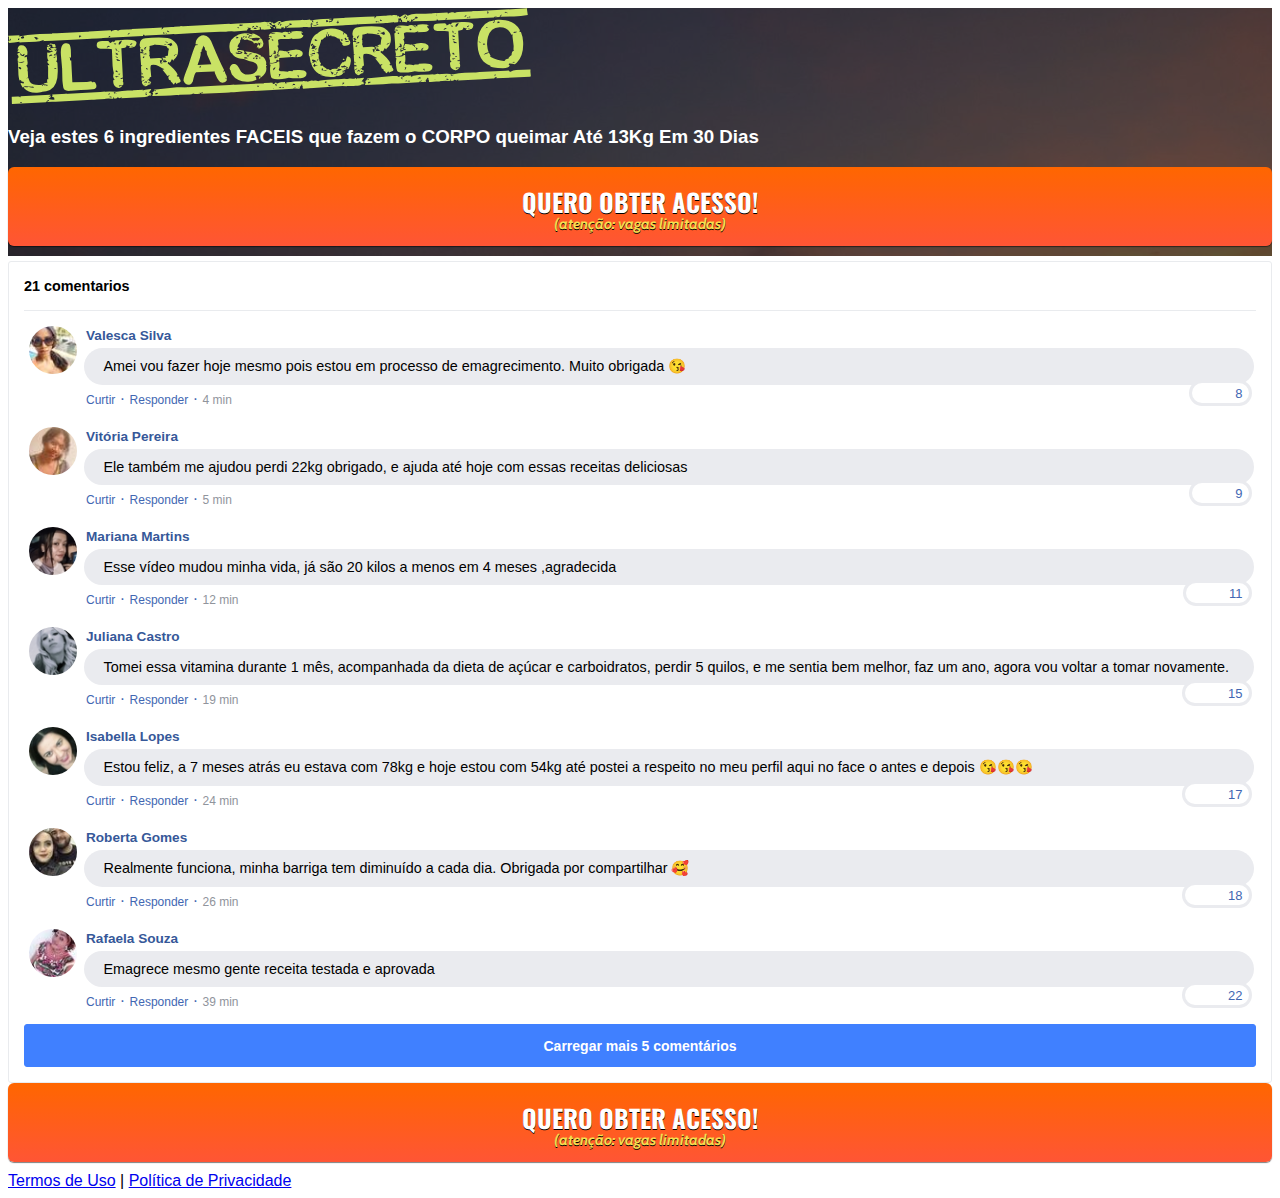
<file: index.html>
<!DOCTYPE html>
<html lang="pt-br">
  <head>
    <meta charset="utf-8">
    <meta name="viewport" content="width=device-width, initial-scale=1, shrink-to-fit=no">

    <link rel="stylesheet" href="https://stackpath.bootstrapcdn.com/bootstrap/4.1.3/css/bootstrap.min.css" integrity="sha384-MCw98/SFnGE8fJT3GXwEOngsV7Zt27NXFoaoApmYm81iuXoPkFOJwJ8ERdknLPMO" crossorigin="anonymous">

    <link rel="preconnect" href="https://fonts.googleapis.com">
    <link rel="preconnect" href="https://fonts.gstatic.com" crossorigin>
    <link href="https://fonts.googleapis.com/css2?family=Cabin:ital,wght@0,400;0,500;0,600;0,700;1,400;1,500;1,600;1,700&family=Dosis:wght@200;300;400;500;600;700;800&family=Oswald:wght@200;300;400;500;600;700&family=Signika:wght@300;400;500;600;700&display=swap" rel="stylesheet">

    <link rel="stylesheet" href="./assets/css/com.css">

    <!-- Título da Página -->
    <title>Protocolo Zero Barriga</title>
    
    <style type="text/css">
      header {
        color: white;
        background-image: url("assets/img/bg.jpg");
        background-color: rgba(0, 0, 0, 0.6);
        background-position: center;
        background-size: cover;
        background-attachment: fixed;
        background-blend-mode: darken;
      }
    </style>
    
    <!-- Meta Pixel Code -->
<script>
!function(f,b,e,v,n,t,s)
{if(f.fbq)return;n=f.fbq=function(){n.callMethod?
n.callMethod.apply(n,arguments):n.queue.push(arguments)};
if(!f._fbq)f._fbq=n;n.push=n;n.loaded=!0;n.version='2.0';
n.queue=[];t=b.createElement(e);t.async=!0;
t.src=v;s=b.getElementsByTagName(e)[0];
s.parentNode.insertBefore(t,s)}(window, document,'script',
'https://connect.facebook.net/en_US/fbevents.js');
fbq('init', '481767716785640');
fbq('track', 'PageView');
</script>
<noscript><img height="1" width="1" style="display:none"
src="https://www.facebook.com/tr?id=481767716785640&ev=PageView&noscript=1"
/></noscript>
<!-- End Meta Pixel Code -->
    
  </head>
  <body>
    
    <header class="py-4">
      <div class="container">
        <div class="row justify-content-center">
          <div class="col-lg-8 text-center">
            <!-- Imagem Ultrasecreto -->
            <img class="img-fluid" src="./assets/img/ultrasecreto.svg">

            <!-- Headline -->
            <h3 class="my-4"><b>Veja estes 6 ingredientes FACEIS que fazem o CORPO queimar Até 13Kg Em 30 Dias</b></h3>

            <!-- VSL -->
            <script type="text/javascript" id="scr_6243b874752ce70008493d0c">var s=document.createElement("script");s.src="https://cdn.converteai.net/552e0840-0c7c-46d9-8df8-d0f5061d00b1/players/6243b874752ce70008493d0c/player.js",s.async=!0,document.head.appendChild(s);</script>

            <!-- Botão 1 -->
            <div id="cta1" class="mt-4 d-none">
              <a href="https://pay.kiwify.com.br/kBLT7QM" class="a-btn" style="text-decoration: none;">
                <span class="span-btn">QUERO OBTER ACESSO!</span>
                <span class="span-btn2">(atenção: vagas limitadas)</span>
              </a>
            </div>
          </div>
        </div>
      </div>
    </header>

    <section class="comments py-4">
      <div class="container">
        <div class="row justify-content-center">
          <div class="col-lg-8">
            <div class="fb-comments" style="margin-top: 5px;">
              <div class="fb-comments-header">
                <span>21 comentarios</span>
              </div>
              <div class="fb-comments-wrapper" id="2">
                <table class="fb-comments-comment">
                  <tbody>
                    <tr>
                      <td rowspan="3" class="fb-comments-comment-img"><img
                          src="./assets/img/comentarios/m2.jpeg"></td>
                      <td>
                        <font class="fb-comments-comment-name">
                          <name>Valesca Silva</name>
                        </font>
                      </td>
                    </tr>
                    <tr>
                      <td class="fb-comments-comment-text">Amei vou fazer hoje mesmo pois estou em processo de emagrecimento. Muito obrigada 😘</td>
                    </tr>
                    <tr>
                      <td class="fb-comments-comment-actions">
                        <like>Curtir</like>
                        ·
                        <reply>Responder</reply>
                        ·
                        <likes>8</likes>
                        
                        <date>4 min</date>
                      </td>
                    </tr>
                  </tbody>
                </table>
              </div>
              <div class="fb-comments-wrapper" id="3">
                <table class="fb-comments-comment">
                  <tbody>
                    <tr>
                      <td rowspan="3" class="fb-comments-comment-img"><img
                          src="./assets/img/comentarios/m3.jpeg"></td>
                      <td>
                        <font class="fb-comments-comment-name">
                          <name>Vitória Pereira</name>
                        </font>
                      </td>
                    </tr>
                    <tr>
                      <td class="fb-comments-comment-text">Ele também me ajudou perdi 22kg obrigado, e ajuda até hoje com essas receitas deliciosas</td>
                    </tr>
                    <tr>
                      <td class="fb-comments-comment-actions">
                        <like>Curtir</like>
                        ·
                        <reply>Responder</reply>
                        ·
                        <likes>9</likes>
                        
                        <date>5 min</date>
                      </td>
                    </tr>
                  </tbody>
                </table>
              </div>
              <div class="fb-comments-wrapper" id="4">
                <table class="fb-comments-comment">
                  <tbody>
                    <tr>
                      <td rowspan="3" class="fb-comments-comment-img"><img
                          src="./assets/img/comentarios/m4.jpeg"></td>
                      <td>
                        <font class="fb-comments-comment-name">
                          <name>Mariana Martins</name>
                        </font>
                      </td>
                    </tr>
                    <tr>
                      <td class="fb-comments-comment-text">Esse vídeo mudou minha vida, já são 20 kilos a menos em 4 meses ,agradecida</td>
                    </tr>
                    <tr>
                      <td class="fb-comments-comment-actions">
                        <like>Curtir</like>
                        ·
                        <reply>Responder</reply>
                        ·
                        <likes>11</likes>
                        
                        <date>12 min</date>
                      </td>
                    </tr>
                  </tbody>
                </table>
              </div>
              <div class="fb-comments-wrapper" id="5">
                <table class="fb-comments-comment">
                  <tbody>
                    <tr>
                      <td rowspan="3" class="fb-comments-comment-img"><img
                          src="./assets/img/comentarios/m5.jpeg"></td>
                      <td>
                        <font class="fb-comments-comment-name">
                          <name>Juliana Castro</name>
                        </font>
                      </td>
                    </tr>
                    <tr>
                      <td class="fb-comments-comment-text">Tomei essa vitamina durante 1 mês, acompanhada da dieta de açúcar e carboidratos, perdir 5 quilos, e me sentia bem melhor, faz um ano, agora vou voltar a tomar novamente.</td>
                    </tr>
                    <tr>
                      <td class="fb-comments-comment-actions">
                        <like>Curtir</like>
                        ·
                        <reply>Responder</reply>
                        ·
                        <likes>15</likes>
                        
                        <date>19 min</date>
                      </td>
                    </tr>
                  </tbody>
                </table>
              </div>
              <div class="fb-comments-wrapper" id="6">
                <table class="fb-comments-comment">
                  <tbody>
                    <tr>
                      <td rowspan="3" class="fb-comments-comment-img"><img
                          src="./assets/img/comentarios/m6.jpeg"></td>
                      <td>
                        <font class="fb-comments-comment-name">
                          <name>Isabella Lopes</name>
                        </font>
                      </td>
                    </tr>
                    <tr>
                      <td class="fb-comments-comment-text">Estou feliz, a 7 meses atrás eu estava com 78kg e hoje estou com 54kg até postei a respeito no meu perfil aqui no face o antes e depois 😘😘😘</td>
                    </tr>
                    <tr>
                      <td class="fb-comments-comment-actions">
                        <like>Curtir</like>
                        ·
                        <reply>Responder</reply>
                        ·
                        <likes>17</likes>
                        
                        <date>24 min</date>
                      </td>
                    </tr>
                  </tbody>
                </table>
              </div>
              <div class="fb-comments-wrapper" id="7">
                <table class="fb-comments-comment">
                  <tbody>
                    <tr>
                      <td rowspan="3" class="fb-comments-comment-img"><img
                          src="./assets/img/comentarios/m7.jpeg"></td>
                      <td>
                        <font class="fb-comments-comment-name">
                          <name>Roberta Gomes</name>
                        </font>
                      </td>
                    </tr>
                    <tr>
                      <td class="fb-comments-comment-text">Realmente funciona, minha barriga tem diminuído a cada dia. Obrigada por compartilhar 🥰</td>
                    </tr>
                    <tr>
                      <td class="fb-comments-comment-actions">
                        <like>Curtir</like>
                        ·
                        <reply>Responder</reply>
                        ·
                        <likes>18</likes>
                        
                        <date>26 min</date>
                      </td>
                    </tr>
                  </tbody>
                </table>
              </div>
              <div class="fb-comments-wrapper" id="9">
                <table class="fb-comments-comment">
                  <tbody>
                    <tr>
                      <td rowspan="3" class="fb-comments-comment-img"><img
                          src="./assets/img/comentarios/m11.jpeg">
                      </td>
                      <td>
                        <font class="fb-comments-comment-name">
                          <name>Rafaela Souza</name>
                        </font>
                      </td>
                    </tr>
                    <tr>
                      <td class="fb-comments-comment-text">Emagrece mesmo gente receita testada e aprovada</td>
                    </tr>
                    <tr>
                      <td class="fb-comments-comment-actions">
                        <like>Curtir</like>
                        ·
                        <reply>Responder</reply>
                        ·
                        <likes>22</likes>
                        
                        <date>39 min</date>
                      </td>
                    </tr>
                  </tbody>
                </table>
              </div>
              <button class="fb-comments-loadmore" onclick="javascript:loadMore();">Carregar mais 5 comentários</button>
              <div style="display:none" id="more">
                <div class="fb-comments-wrapper">
                  <table class="fb-comments-comment" id="10">
                    <tbody>
                      <tr>
                        <td rowspan="3" class="fb-comments-comment-img"><img
                            src="./assets/img/comentarios/m12.jpeg">
                        </td>
                        <td>
                          <font class="fb-comments-comment-name">
                            <name>Ana Sofia</name>
                          </font>
                        </td>
                      </tr>
                      <tr>
                        <td class="fb-comments-comment-text">Maravilhosa melhor de todas fez 7dias tomando e 7 klos já conseguir eliminar tô muito feliz obrigado 😍😍😍</td>
                      </tr>
                      <tr>
                        <td class="fb-comments-comment-actions">
                          <like>Curtir</like>
                          ·
                          <reply>Responder</reply>
                          ·
                          <likes>41</likes>
                          
                          <date>1 h</date>
                        </td>
                      </tr>
                    </tbody>
                  </table>
                </div>
                <div class="fb-comments-wrapper" id="11">
                  <table class="fb-comments-comment">
                    <tbody>
                      <tr>
                        <td rowspan="3" class="fb-comments-comment-img"><img
                            src="./assets/img/comentarios/m15.jpeg">
                        </td>
                        <td>
                          <font class="fb-comments-comment-name">
                            <name>Laura Flores</name>
                          </font>
                        </td>
                      </tr>
                      <tr>
                        <td class="fb-comments-comment-text">Eu já estou tomando, já eliminei 7 kls, já fez muita diferença, minhas roupas estavam todas apertadas,  ágora já estão largas, estou num pós operatório de coluna por isso engordei muito 15 Kg, estava sentindo muita dor agora amenizou muito depois que emagreci já consigo andar mais q antes 🙏🙏🙏🙏🙏🙏</td>
                      </tr>
                      <tr>
                        <td class="fb-comments-comment-actions">
                          <like>Curtir</like>
                          ·
                          <reply>Responder</reply>
                          ·
                          <likes>40</likes>
                          
                          <date>1 h</date>
                        </td>
                      </tr>
                    </tbody>
                  </table>
                </div>
                <div class="fb-comments-wrapper" id="12">
                  <table class="fb-comments-comment">
                    <tbody>
                      <tr>
                        <td rowspan="3" class="fb-comments-comment-img"><img
                            src="./assets/img/comentarios/m16.jpeg">
                        </td>
                        <td>
                          <font class="fb-comments-comment-name">
                            <name>Daniela Costa</name>
                          </font>
                        </td>
                      </tr>
                      <tr>
                        <td class="fb-comments-comment-text">Muito Obrigada tem me ajudado e muito,Adorei ...Durmo super bem e vendo resultado ..🌹🥰🙋</td>
                      </tr>
                      <tr>
                        <td class="fb-comments-comment-actions">
                          <like>Curtir</like>
                          ·
                          <reply>Responder</reply>
                          ·
                          <likes>47</likes>
                          
                          <date>1 h</date>
                        </td>
                      </tr>
                    </tbody>
                  </table>
                </div>
                <div class="fb-comments-wrapper" id="13">
                  <table class="fb-comments-comment">
                    <tbody>
                      <tr>
                        <td rowspan="3" class="fb-comments-comment-img"><img
                            src="./assets/img/comentarios/m17.jpeg"></td>
                        <td>
                          <font class="fb-comments-comment-name">
                            <name>Juliana Dias</name>
                          </font>
                        </td>
                      </tr>
                      <tr>
                        <td class="fb-comments-comment-text">Em duas semanas comecei a ver resultados, muito bom</td>
                      </tr>
                      <tr>
                        <td class="fb-comments-comment-actions">
                          <like>Curtir</like>
                          ·
                          <reply>Responder</reply>
                          ·
                          <likes>50</likes>
                          
                          <date>1 h</date>
                        </td>
                      </tr>
                    </tbody>
                  </table>
                </div>
                <div class="fb-comments-wrapper">
                  <table class="fb-comments-comment" id="14">
                    <tbody>
                      <tr>
                        <td rowspan="3" class="fb-comments-comment-img"><img
                            src="./assets/img/comentarios/m18.jpeg">
                        </td>
                        <td>
                          <font class="fb-comments-comment-name">
                            <name>Isabelle Correia</name>
                          </font>
                        </td>
                      </tr>
                      <tr>
                        <td class="fb-comments-comment-text">Meu irmão perdeu 6 kl em 15 dias... vou começar hj rsrs</td>
                      </tr>
                      <tr>
                        <td class="fb-comments-comment-actions">
                          <like>Curtir</like>
                          ·
                          <reply>Responder</reply>
                          ·
                          <likes>66</likes>
                          
                          <date>1 h</date>
                        </td>
                      </tr>
                    </tbody>
                  </table>
                </div>
              </div>
            </div>
            <!-- Botão 2 -->
            <div id="cta2" class="mt-4 d-none">
              <a href="https://pay.kiwify.com.br/kBLT7QM" class="a-btn" style="text-decoration: none;">
                <span class="span-btn">QUERO OBTER ACESSO!</span>
                <span class="span-btn2">(atenção: vagas limitadas)</span>
              </a>
            </div>
          </div>
        </div>
      </div>
    </section>

    <footer class="bg-dark py-3 text-center">
      <div class="text-white"><a href="termos.html" class="text-white">Termos de Uso</a> | <a href="privacidade.html" class="text-white">Política de Privacidade</a></div>
    </footer>

    <script type="text/javascript">
      setTimeout(() => {document.getElementById("cta1").classList.remove("d-none"); document.getElementById("cta2").classList.remove("d-none")}, 1637000); // temporização da Call to Action (em milissegundos)
    </script>

    <script src="https://code.jquery.com/jquery-3.3.1.slim.min.js" integrity="sha384-q8i/X+965DzO0rT7abK41JStQIAqVgRVzpbzo5smXKp4YfRvH+8abtTE1Pi6jizo" crossorigin="anonymous"></script>
    <script src="https://cdnjs.cloudflare.com/ajax/libs/popper.js/1.14.3/umd/popper.min.js" integrity="sha384-ZMP7rVo3mIykV+2+9J3UJ46jBk0WLaUAdn689aCwoqbBJiSnjAK/l8WvCWPIPm49" crossorigin="anonymous"></script>
    <script src="https://stackpath.bootstrapcdn.com/bootstrap/4.1.3/js/bootstrap.min.js" integrity="sha384-ChfqqxuZUCnJSK3+MXmPNIyE6ZbWh2IMqE241rYiqJxyMiZ6OW/JmZQ5stwEULTy" crossorigin="anonymous"></script>
    <script src="./assets/js/com.js"></script>
  </body>
</html>
</file>
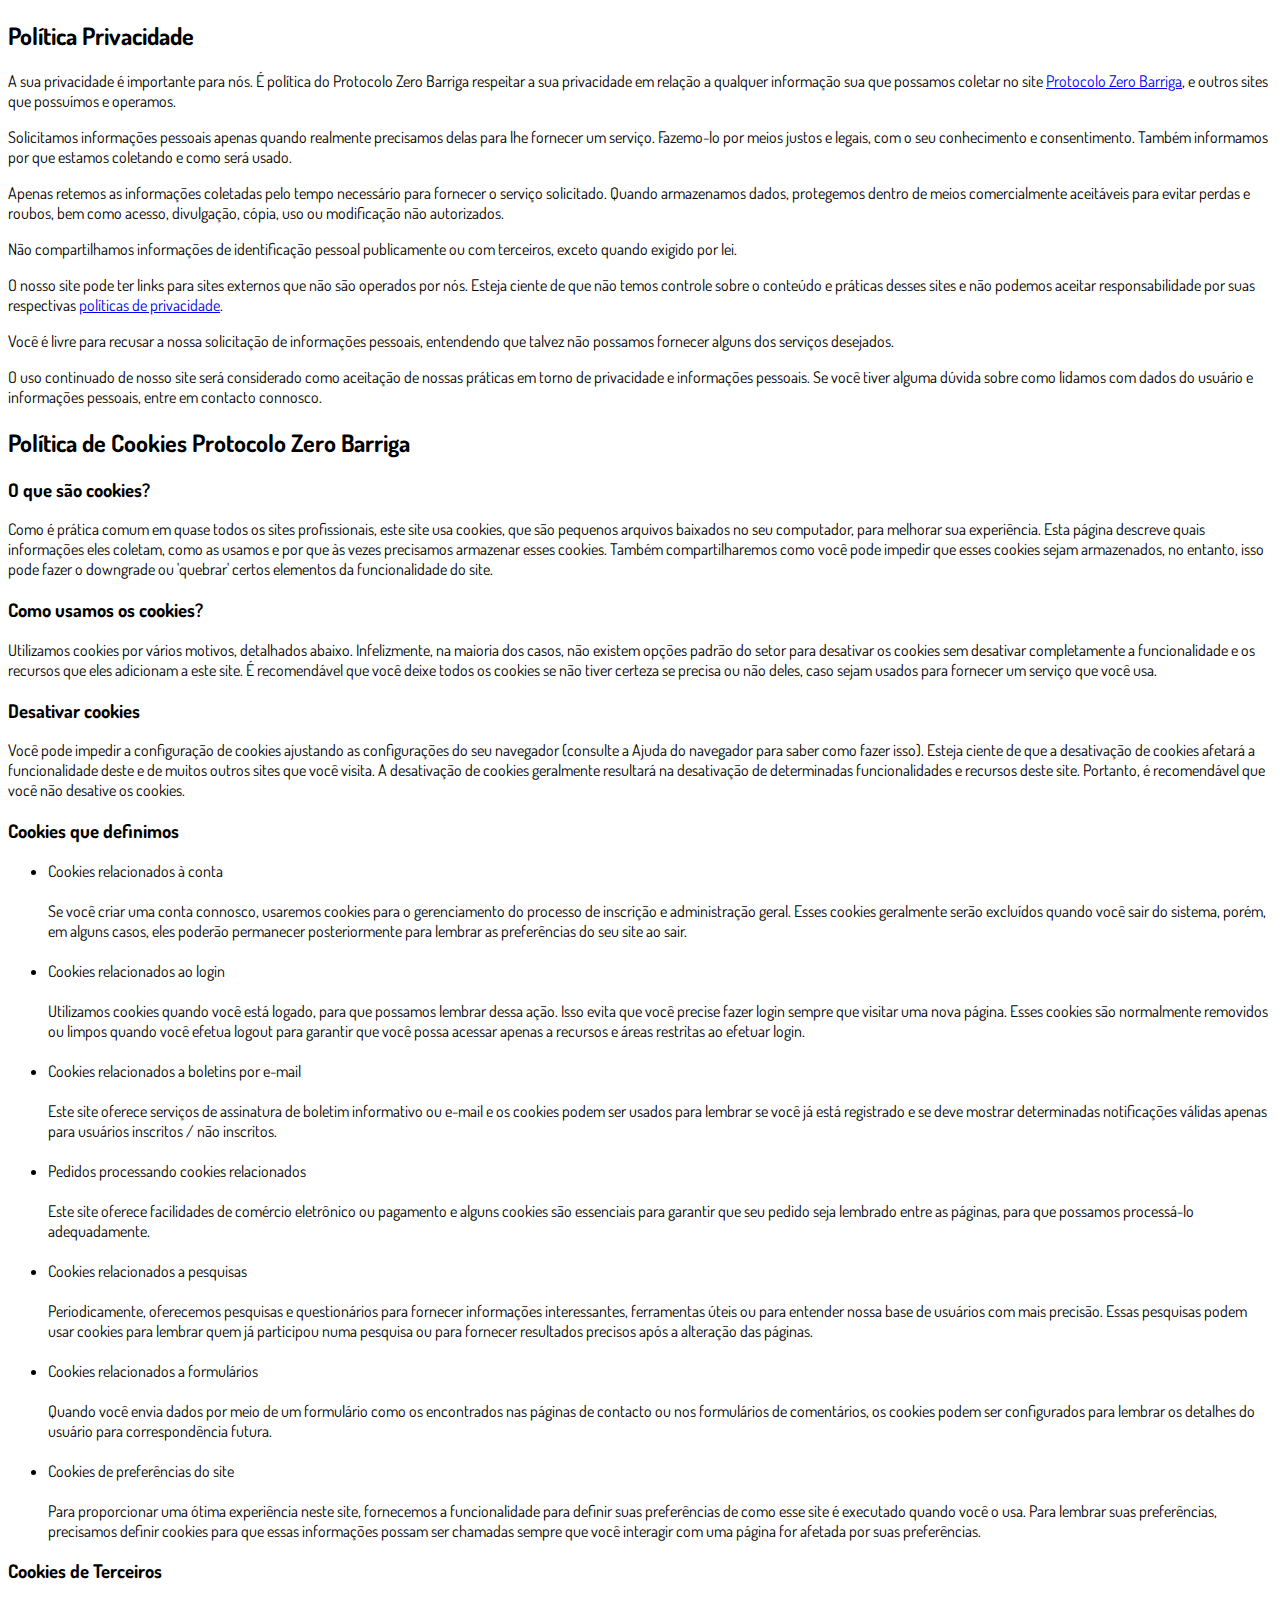
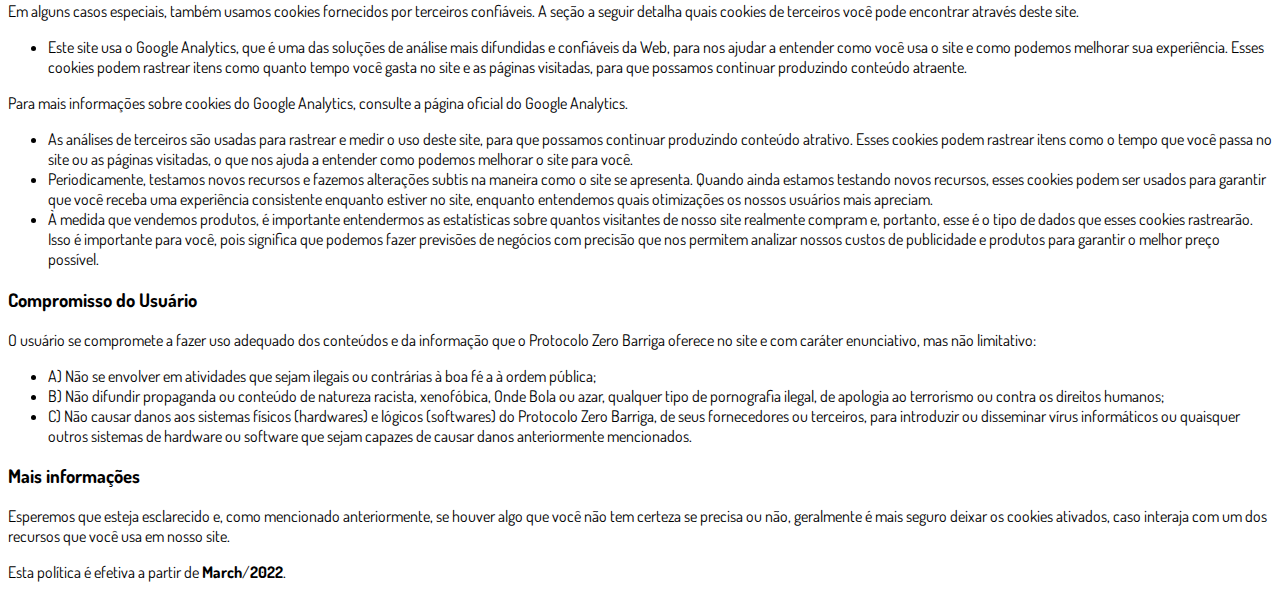
<file: privacidade.html>
<!DOCTYPE html>
<html lang="pt-br">
  <head>
    <meta charset="utf-8">
    <meta name="viewport" content="width=device-width, initial-scale=1, shrink-to-fit=no">

    <link rel="stylesheet" href="https://stackpath.bootstrapcdn.com/bootstrap/4.1.3/css/bootstrap.min.css" integrity="sha384-MCw98/SFnGE8fJT3GXwEOngsV7Zt27NXFoaoApmYm81iuXoPkFOJwJ8ERdknLPMO" crossorigin="anonymous">

    <link rel="preconnect" href="https://fonts.googleapis.com">
    <link rel="preconnect" href="https://fonts.gstatic.com" crossorigin>
    <link href="https://fonts.googleapis.com/css2?family=Dosis:wght@200;300;400;500;600;700;800&display=swap" rel="stylesheet">
    
    <!-- Ícone da Página -->
    <link rel="shortcut icon" type="image/jpg" href="./assets/img/favicon.png">

    <!-- Título da Página -->
    <title>Política de Privacidade | Protocolo Zero Barriga</title>
    
    <style type="text/css">
      body {
        font-family: 'Dosis', sans-serif;
      }
    </style>

  </head>
  <body>
    
    <div class="container py-5">
      <div class="row justify-content-center">
        <div class="col-lg-8">
          <h2>Política Privacidade</h2>                    <p>A sua privacidade é importante para nós. É política do Protocolo Zero Barriga respeitar a sua privacidade em relação a qualquer informação sua que possamos coletar no site <a href="#">Protocolo Zero Barriga</a>, e outros sites que possuímos e operamos.</p>                    <p>Solicitamos informações pessoais apenas quando realmente precisamos delas para lhe fornecer um serviço. Fazemo-lo por meios justos e legais, com o seu conhecimento e consentimento. Também informamos por que estamos coletando e como será usado.                    </p>                    <p>Apenas retemos as informações coletadas pelo tempo necessário para fornecer o serviço solicitado. Quando armazenamos dados, protegemos dentro de meios comercialmente aceitáveis ​​para evitar perdas e roubos, bem como acesso, divulgação, cópia, uso ou                        modificação não autorizados.</p>                    <p>Não compartilhamos informações de identificação pessoal publicamente ou com terceiros, exceto quando exigido por lei.</p>                    <p>O nosso site pode ter links para sites externos que não são operados por nós. Esteja ciente de que não temos controle sobre o conteúdo e práticas desses sites e não podemos aceitar responsabilidade por suas respectivas <a href='https://politicaprivacidade.com' target='_BLANK'>políticas de privacidade</a>.                    </p>                    <p>Você é livre para recusar a nossa solicitação de informações pessoais, entendendo que talvez não possamos fornecer alguns dos serviços desejados.</p>                    <p>O uso continuado de nosso site será considerado como aceitação de nossas práticas em torno de privacidade e informações pessoais. Se você tiver alguma dúvida sobre como lidamos com dados do usuário e informações pessoais, entre em contacto connosco.</p>                    <h2>Política de Cookies Protocolo Zero Barriga</h2>                    <h3>O que são cookies?</h3>                    <p>Como é prática comum em quase todos os sites profissionais, este site usa cookies, que são pequenos arquivos baixados no seu computador, para melhorar sua experiência. Esta página descreve quais informações eles coletam, como as usamos e por que às vezes                        precisamos armazenar esses cookies. Também compartilharemos como você pode impedir que esses cookies sejam armazenados, no entanto, isso pode fazer o downgrade ou 'quebrar' certos elementos da funcionalidade do site.</p>                    <h3>Como usamos os cookies?</h3>                    <p>Utilizamos cookies por vários motivos, detalhados abaixo. Infelizmente, na maioria dos casos, não existem opções padrão do setor para desativar os cookies sem desativar completamente a funcionalidade e os recursos que eles adicionam a este site. É recomendável                        que você deixe todos os cookies se não tiver certeza se precisa ou não deles, caso sejam usados ​​para fornecer um serviço que você usa.</p>                    <h3>Desativar cookies</h3>                    <p>Você pode impedir a configuração de cookies ajustando as configurações do seu navegador (consulte a Ajuda do navegador para saber como fazer isso). Esteja ciente de que a desativação de cookies afetará a funcionalidade deste e de muitos outros sites que                        você visita. A desativação de cookies geralmente resultará na desativação de determinadas funcionalidades e recursos deste site. Portanto, é recomendável que você não desative os cookies.</p>                    <h3>Cookies que definimos</h3>                    <ul>                        <li>                            Cookies relacionados à conta<br><br> Se você criar uma conta connosco, usaremos cookies para o gerenciamento do processo de inscrição e administração geral. Esses cookies geralmente serão excluídos quando você sair do sistema, porém, em alguns                            casos, eles poderão permanecer posteriormente para lembrar as preferências do seu site ao sair.<br><br>                        </li>                        <li>                            Cookies relacionados ao login<br><br> Utilizamos cookies quando você está logado, para que possamos lembrar dessa ação. Isso evita que você precise fazer login sempre que visitar uma nova página. Esses cookies são normalmente removidos ou limpos                            quando você efetua logout para garantir que você possa acessar apenas a recursos e áreas restritas ao efetuar login.<br><br>                        </li>                        <li>                            Cookies relacionados a boletins por e-mail<br><br> Este site oferece serviços de assinatura de boletim informativo ou e-mail e os cookies podem ser usados ​​para lembrar se você já está registrado e se deve mostrar determinadas notificações                            válidas apenas para usuários inscritos / não inscritos.<br><br>                        </li>                        <li>                            Pedidos processando cookies relacionados<br><br> Este site oferece facilidades de comércio eletrônico ou pagamento e alguns cookies são essenciais para garantir que seu pedido seja lembrado entre as páginas, para que possamos processá-lo adequadamente.<br><br>                        </li>                        <li>                            Cookies relacionados a pesquisas<br><br> Periodicamente, oferecemos pesquisas e questionários para fornecer informações interessantes, ferramentas úteis ou para entender nossa base de usuários com mais precisão. Essas pesquisas podem usar cookies                            para lembrar quem já participou numa pesquisa ou para fornecer resultados precisos após a alteração das páginas.<br><br>                        </li>                        <li>                            Cookies relacionados a formulários<br><br> Quando você envia dados por meio de um formulário como os encontrados nas páginas de contacto ou nos formulários de comentários, os cookies podem ser configurados para lembrar os detalhes do usuário                            para correspondência futura.<br><br>                        </li>                        <li>                            Cookies de preferências do site<br><br> Para proporcionar uma ótima experiência neste site, fornecemos a funcionalidade para definir suas preferências de como esse site é executado quando você o usa. Para lembrar suas preferências, precisamos                            definir cookies para que essas informações possam ser chamadas sempre que você interagir com uma página for afetada por suas preferências.<br>                        </li>                    </ul>                    <h3>Cookies de Terceiros</h3>                    <p>Em alguns casos especiais, também usamos cookies fornecidos por terceiros confiáveis. A seção a seguir detalha quais cookies de terceiros você pode encontrar através deste site.</p>                    <ul>                        <li>                            Este site usa o Google Analytics, que é uma das soluções de análise mais difundidas e confiáveis ​​da Web, para nos ajudar a entender como você usa o site e como podemos melhorar sua experiência. Esses cookies podem rastrear itens como quanto tempo                            você gasta no site e as páginas visitadas, para que possamos continuar produzindo conteúdo atraente.                        </li>                    </ul>                    <p>Para mais informações sobre cookies do Google Analytics, consulte a página oficial do Google Analytics.</p>                    <ul>                        <li>                            As análises de terceiros são usadas para rastrear e medir o uso deste site, para que possamos continuar produzindo conteúdo atrativo. Esses cookies podem rastrear itens como o tempo que você passa no site ou as páginas visitadas, o que nos ajuda a entender                            como podemos melhorar o site para você.</li>                        <li>                            Periodicamente, testamos novos recursos e fazemos alterações subtis na maneira como o site se apresenta. Quando ainda estamos testando novos recursos, esses cookies podem ser usados ​​para garantir que você receba uma experiência consistente enquanto                            estiver no site, enquanto entendemos quais otimizações os nossos usuários mais apreciam.</li>                        <li>                            À medida que vendemos produtos, é importante entendermos as estatísticas sobre quantos visitantes de nosso site realmente compram e, portanto, esse é o tipo de dados que esses cookies rastrearão. Isso é importante para você, pois significa que podemos                            fazer previsões de negócios com precisão que nos permitem analizar nossos custos de publicidade e produtos para garantir o melhor preço possível.</li>                                            </ul>                    <h3>Compromisso do Usuário</h3>                                <p>O usuário se compromete a fazer uso adequado dos conteúdos e da informação que o Protocolo Zero Barriga oferece no site e com caráter enunciativo, mas não limitativo:</p>                                        <ul>                        <li>A) Não se envolver em atividades que sejam ilegais ou contrárias à boa fé a à ordem pública;</li>                        <li>B) Não difundir propaganda ou conteúdo de natureza racista, xenofóbica, <a style='color: inherit !important; text-decoration:none !important;' href='https://ondeapostar.pt/onde-da-a-bola/'>Onde Bola</a> ou azar, qualquer tipo de pornografia ilegal, de apologia ao terrorismo ou contra os direitos humanos;</li>                        <li>C) Não causar danos aos sistemas físicos (hardwares) e lógicos (softwares) do Protocolo Zero Barriga, de seus fornecedores ou terceiros, para introduzir ou disseminar vírus informáticos ou quaisquer outros sistemas de hardware ou software que sejam capazes de causar danos anteriormente mencionados.</li>                    </ul>                                        <h3>Mais informações</h3>                    <p>Esperemos que esteja esclarecido e, como mencionado anteriormente, se houver algo que você não tem certeza se precisa ou não, geralmente é mais seguro deixar os cookies ativados, caso interaja com um dos recursos que você usa em nosso site.</p>                    <p>Esta política é efetiva a partir de <strong>March</strong>/<strong>2022</strong>.</p>
        </div>
      </div>
    </div>

    <script src="https://code.jquery.com/jquery-3.3.1.slim.min.js" integrity="sha384-q8i/X+965DzO0rT7abK41JStQIAqVgRVzpbzo5smXKp4YfRvH+8abtTE1Pi6jizo" crossorigin="anonymous"></script>
    <script src="https://cdnjs.cloudflare.com/ajax/libs/popper.js/1.14.3/umd/popper.min.js" integrity="sha384-ZMP7rVo3mIykV+2+9J3UJ46jBk0WLaUAdn689aCwoqbBJiSnjAK/l8WvCWPIPm49" crossorigin="anonymous"></script>
    <script src="https://stackpath.bootstrapcdn.com/bootstrap/4.1.3/js/bootstrap.min.js" integrity="sha384-ChfqqxuZUCnJSK3+MXmPNIyE6ZbWh2IMqE241rYiqJxyMiZ6OW/JmZQ5stwEULTy" crossorigin="anonymous"></script>
  </body>
</html>
</file>
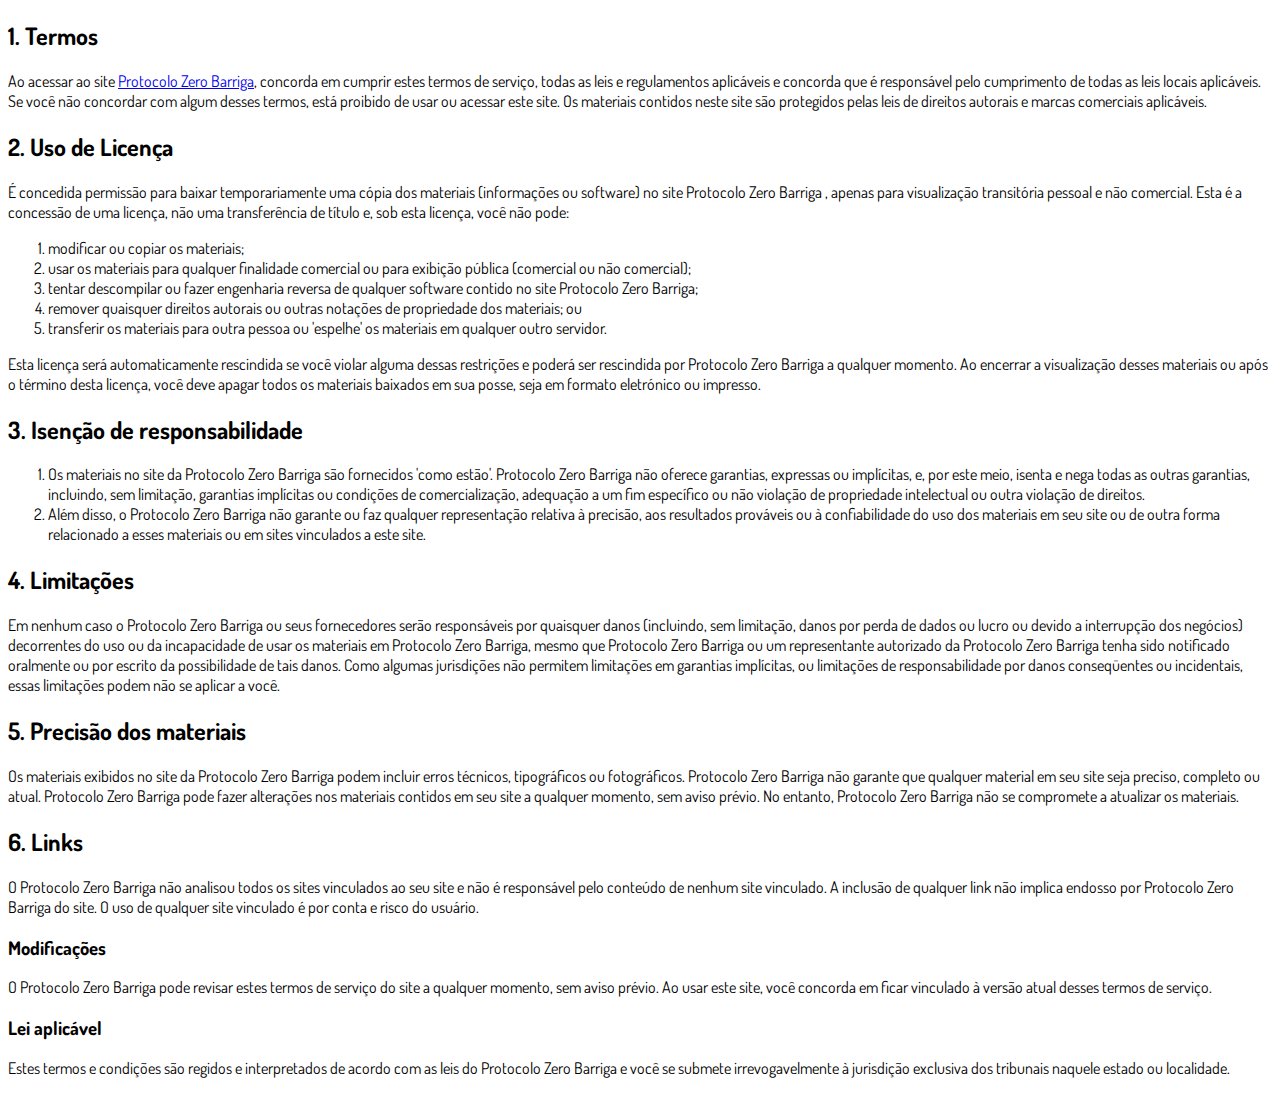
<file: termos.html>
<!DOCTYPE html>
<html lang="pt-br">
  <head>
    <meta charset="utf-8">
    <meta name="viewport" content="width=device-width, initial-scale=1, shrink-to-fit=no">

    <link rel="stylesheet" href="https://stackpath.bootstrapcdn.com/bootstrap/4.1.3/css/bootstrap.min.css" integrity="sha384-MCw98/SFnGE8fJT3GXwEOngsV7Zt27NXFoaoApmYm81iuXoPkFOJwJ8ERdknLPMO" crossorigin="anonymous">

    <link rel="preconnect" href="https://fonts.googleapis.com">
    <link rel="preconnect" href="https://fonts.gstatic.com" crossorigin>
    <link href="https://fonts.googleapis.com/css2?family=Dosis:wght@200;300;400;500;600;700;800&display=swap" rel="stylesheet">
    
    <!-- Ícone da Página -->
    <link rel="shortcut icon" type="image/jpg" href="./assets/img/favicon.png">

    <!-- Título da Página -->
    <title>Termos de Uso | Protocolo Zero Barriga</title>
    
    <style type="text/css">
      body {
        font-family: 'Dosis', sans-serif;
      }
    </style>

  </head>
  <body>
    
    <div class="container py-5">
      <div class="row justify-content-center">
        <div class="col-lg-8">
          <h2>1. Termos</h2>            <p>Ao acessar ao site <a href='#'>Protocolo Zero Barriga</a>, concorda em cumprir estes termos de serviço, todas as leis e regulamentos aplicáveis ​​e concorda que é responsável pelo cumprimento de todas as leis locais aplicáveis. Se você não concordar com algum                desses termos, está proibido de usar ou acessar este site. Os materiais contidos neste site são protegidos pelas leis de direitos autorais e marcas comerciais aplicáveis.</p>            <h2>2. Uso de Licença</h2>            <p>É concedida permissão para baixar temporariamente uma cópia dos materiais (informações ou software) no site Protocolo Zero Barriga , apenas para visualização transitória pessoal e não comercial. Esta é a concessão de uma licença, não uma transferência de título e,                sob esta licença, você não pode: </p>            <ol>            <li>modificar ou copiar os materiais;  </li>            <li>usar os materiais para qualquer finalidade comercial ou para exibição pública (comercial ou não comercial);  </li>            <li>tentar descompilar ou fazer engenharia reversa de qualquer software contido no site Protocolo Zero Barriga;  </li>            <li>remover quaisquer direitos autorais ou outras notações de propriedade dos materiais; ou  </li>            <li>transferir os materiais para outra pessoa ou 'espelhe' os materiais em qualquer outro servidor.</li>            </ol>            <p>Esta licença será automaticamente rescindida se você violar alguma dessas restrições e poderá ser rescindida por Protocolo Zero Barriga a qualquer momento. Ao encerrar a visualização desses materiais ou após o término desta licença, você deve apagar todos os materiais                baixados em sua posse, seja em formato eletrónico ou impresso.</p>            <h2>3. Isenção de responsabilidade</h2>            <ol>            <li>Os materiais no site da Protocolo Zero Barriga são fornecidos 'como estão'. Protocolo Zero Barriga não oferece garantias, expressas ou implícitas, e, por este meio, isenta e nega todas as outras garantias, incluindo, sem limitação, garantias implícitas ou condições de comercialização,            adequação a um fim específico ou não violação de propriedade intelectual ou outra violação de direitos. </li>            <li>Além disso, o Protocolo Zero Barriga não garante ou faz qualquer representação relativa à precisão, aos resultados prováveis ​​ou à confiabilidade do uso dos            materiais em seu site ou de outra forma relacionado a esses materiais ou em sites vinculados a este site.</li>            </ol>            <h2>4. Limitações</h2>            <p>Em nenhum caso o Protocolo Zero Barriga ou seus fornecedores serão responsáveis ​​por quaisquer danos (incluindo, sem limitação, danos por perda de dados ou lucro ou devido a interrupção dos negócios) decorrentes do uso ou da incapacidade de usar os materiais em Protocolo Zero Barriga,                mesmo que Protocolo Zero Barriga ou um representante autorizado da Protocolo Zero Barriga tenha sido notificado oralmente ou por escrito da possibilidade de tais danos. Como algumas jurisdições não permitem limitações em garantias implícitas, ou limitações de responsabilidade                por danos conseqüentes ou incidentais, essas limitações podem não se aplicar a você.</p>            <h2>5. Precisão dos materiais</h2>            <p>Os materiais exibidos no site da Protocolo Zero Barriga podem incluir erros técnicos, tipográficos ou fotográficos. Protocolo Zero Barriga não garante que qualquer material em seu site seja preciso, completo ou atual. Protocolo Zero Barriga pode fazer alterações nos materiais contidos em seu                site a qualquer momento, sem aviso prévio. No entanto, Protocolo Zero Barriga não se compromete a atualizar os materiais.</p>            <h2>6. Links</h2>            <p>O Protocolo Zero Barriga não analisou todos os sites vinculados ao seu site e não é responsável pelo conteúdo de nenhum site vinculado. A inclusão de qualquer link não implica endosso por Protocolo Zero Barriga do site. O uso de qualquer site vinculado é por conta e risco do usuário.</p>            </p>            <h3>Modificações</h3>            <p>O Protocolo Zero Barriga pode revisar estes termos de serviço do site a qualquer momento, sem aviso prévio. Ao usar este site, você concorda em ficar vinculado à versão atual desses termos de serviço.</p>            <h3>Lei aplicável</h3>            <p>Estes termos e condições são regidos e interpretados de acordo com as leis do Protocolo Zero Barriga e você se submete irrevogavelmente à jurisdição exclusiva dos tribunais naquele estado ou localidade.</p>
        </div>
      </div>
    </div>

    <script src="https://code.jquery.com/jquery-3.3.1.slim.min.js" integrity="sha384-q8i/X+965DzO0rT7abK41JStQIAqVgRVzpbzo5smXKp4YfRvH+8abtTE1Pi6jizo" crossorigin="anonymous"></script>
    <script src="https://cdnjs.cloudflare.com/ajax/libs/popper.js/1.14.3/umd/popper.min.js" integrity="sha384-ZMP7rVo3mIykV+2+9J3UJ46jBk0WLaUAdn689aCwoqbBJiSnjAK/l8WvCWPIPm49" crossorigin="anonymous"></script>
    <script src="https://stackpath.bootstrapcdn.com/bootstrap/4.1.3/js/bootstrap.min.js" integrity="sha384-ChfqqxuZUCnJSK3+MXmPNIyE6ZbWh2IMqE241rYiqJxyMiZ6OW/JmZQ5stwEULTy" crossorigin="anonymous"></script>
  </body>
</html>
</file>
<file: assets/css/com.css>
@media (max-width: 768px) {
  .video-player {
    width: 100%;
    background: 0 0;
  }
  .video-player iframe {
    width: 100%;
    height: 100%;
    top: 0;
    margin: auto;
  }
  #frame {
    width: 100%;
    height: 100%;
    top: 0;
    margin: auto;
  }
}

* {
  font-family: helvetica, arial, sans-serif;
}

body {
  font-size: 16px;
}

.fb-comments {
  border: 1px solid #e9ebee;
  border-radius: 3px;
  padding: 0 15px;
  padding-bottom: 15px;
  margin: auto;
  position: relative;
  color: #4267b2;
}

.fb-comments-header {
  padding: 15px 0;
  border-bottom: 1px solid #e9ebee;
}

.fb-comments-header span {
  color: #000;
  font-weight: 700;
  font-size: 0.9em;
}

.fb-comments-comment {
  border: none;
  padding: 0;
  margin: 10px 0;
  width: 100%;
}

.fb-comments-reply-wrapper {
  margin-left: 60px;
  border-left: 1px dotted #e9ebee;
  padding-left: 5px;
}

tr,
td {
  border: none;
  margin: 0;
}

td {
  padding: 2.5px;
}

tr {
  padding: 2.5px 0;
}

.fb-comments-comment-img {
  vertical-align: top;
  width: 48px;
  padding-right: 5px;
}

.fb-comments-comment-img img {
  max-width: 48px;
  border-radius: 25px;
}

.fb-comments-comment-name {
  font-size: 0.85em;
}

.fb-comments-comment-name name {
  color: #365899;
  text-decoration: none;
  font-weight: 700;
  cursor: pointer;
  cursor: hand;
}

.fb-comments-comment-name name:hover {
  text-decoration: underline;
}

.fb-comments-comment-name occupation {
  color: #90949c;
}

.fb-comments-comment-text {
  font-size: 0.9em;
  color: #000;
  border-radius: 21px;
  background-color: #eaebef;
  padding: 10px 20px;
}

.fb-comments-comment-actions like,
.fb-comments-comment-actions reply {
  font-size: 0.75em;
  color: #4267b2;
  text-decoration: none;
  cursor: pointer;
  cursor: hand;
}

.fb-comments-comment-actions like.liked {
  color: #90949c;
}

.fb-comments-comment-actions like:hover,
.fb-comments-comment-actions reply:hover {
  text-decoration: underline;
}

.fb-comments-comment-actions likes {
  font-size: 13px;
  background: url(https://cloudcode.site/likes.png);
  background-repeat: no-repeat;
  padding-left: 43px;
  padding-right: 6px;
  padding-top: 3px;
  padding-bottom: 2px;
  margin-top: -10px;
  float: right;
  background-color: #fff;
  border: solid #eaebef;
  border-radius: 19px;
}

.fb-comments-comment-actions date {
  font-size: 0.75em;
  color: #90949c;
  text-decoration: none;
  cursor: pointer;
  cursor: hand;
}

.fb-comments-comment-actions date:hover {
  text-decoration: underline;
}

.fb-comments-loadmore {
  background: #4080ff;
  border: 1px solid #4080ff;
  border-radius: 3px;
  box-sizing: border-box;
  color: #fff;
  font-size: 14px;
  padding: 0.875em;
  text-shadow: none;
  width: 100%;
  font-weight: 700;
  cursor: hand;
  cursor: pointer;
}

.fb-reply-input {
  border: 1px solid lightgrey;
  border-radius: 3px;
  width: 100%;
  padding: 5px 7.5px;
  font-size: 0.75em;
  color: #000;
  outline: none;
}

.fb-reply-input:hover,
.fb-reply-button:hover {
  outline: none;
}

.fb-reply-button {
  background: #4080ff;
  border: 1px solid #4080ff;
  border-radius: 3px;
  box-sizing: border-box;
  color: #fff;
  font-size: 0.75em;
  padding: 5px 7.5px;
  text-shadow: none;
  width: 100%;
  font-weight: 700;
  cursor: hand;
  cursor: pointer;
  outline: none;
}

.bbtn {
  width: 100%;
  max-width: 449px;
}

@media (max-width: 768px) {
  .video-player {
    margin-top: 0 !important;
  }
}

.a-btn {
      text-decoration: none;
      -webkit-font-smoothing: antialiased;
      margin: 0;
      border: 0; 
      font: inherit; 
      vertical-align: baseline;
      color: #2e82bc; 
      outline: 0; 
      line-height: 1; 
      text-align: center; 
      position:relative!important; display: inline-block!important;
      border-style: solid; 
      width: 100%; padding-left: 0!important; padding-right: 0!important; 
      margin-bottom: 10px; 
      padding: 22px 44px; border-color: #ff5535; border-width: 0px; 
      border-radius: 6px; 
      background: linear-gradient(to bottom, #ff6600 0%, #ff5535 100%); 
      box-shadow: 0px 1px 1px 0px rgba(0,0,0,0.5); 
      text-decoration: none!important;
    }
    .span-btn {
      text-decoration: none;
      -webkit-font-smoothing: antialiased; 
      text-align: center;
      margin: 0; 
      border: 0; 
      font: inherit;
      vertical-align: baseline;
      display: block; 
      position: relative; 
      z-index: 1; 
      padding: 0 15px; 
      white-space: normal; 
      font-size: 25px;
      color: #ffffff; 
      font-family: Oswald; 
      font-weight: bold; 
      text-shadow: #000000 0px 1px 0px;
      text-decoration: none;
    }
    .span-btn2 {
      -webkit-font-smoothing: antialiased; 
      text-align: center;
      padding: 0; border: 0;
      font: inherit; 
      vertical-align: baseline; 
      display: block; 
      position: relative;
      z-index: 1; 
      margin: .2em 0 -.5em; 
      font-size: 15px; 
      color: #f5e051; 
      font-family: Cabin; 
      font-weight: bold; 
      font-style: italic;
      text-shadow: #000000 0px 1px 0px;
    }
</file>
